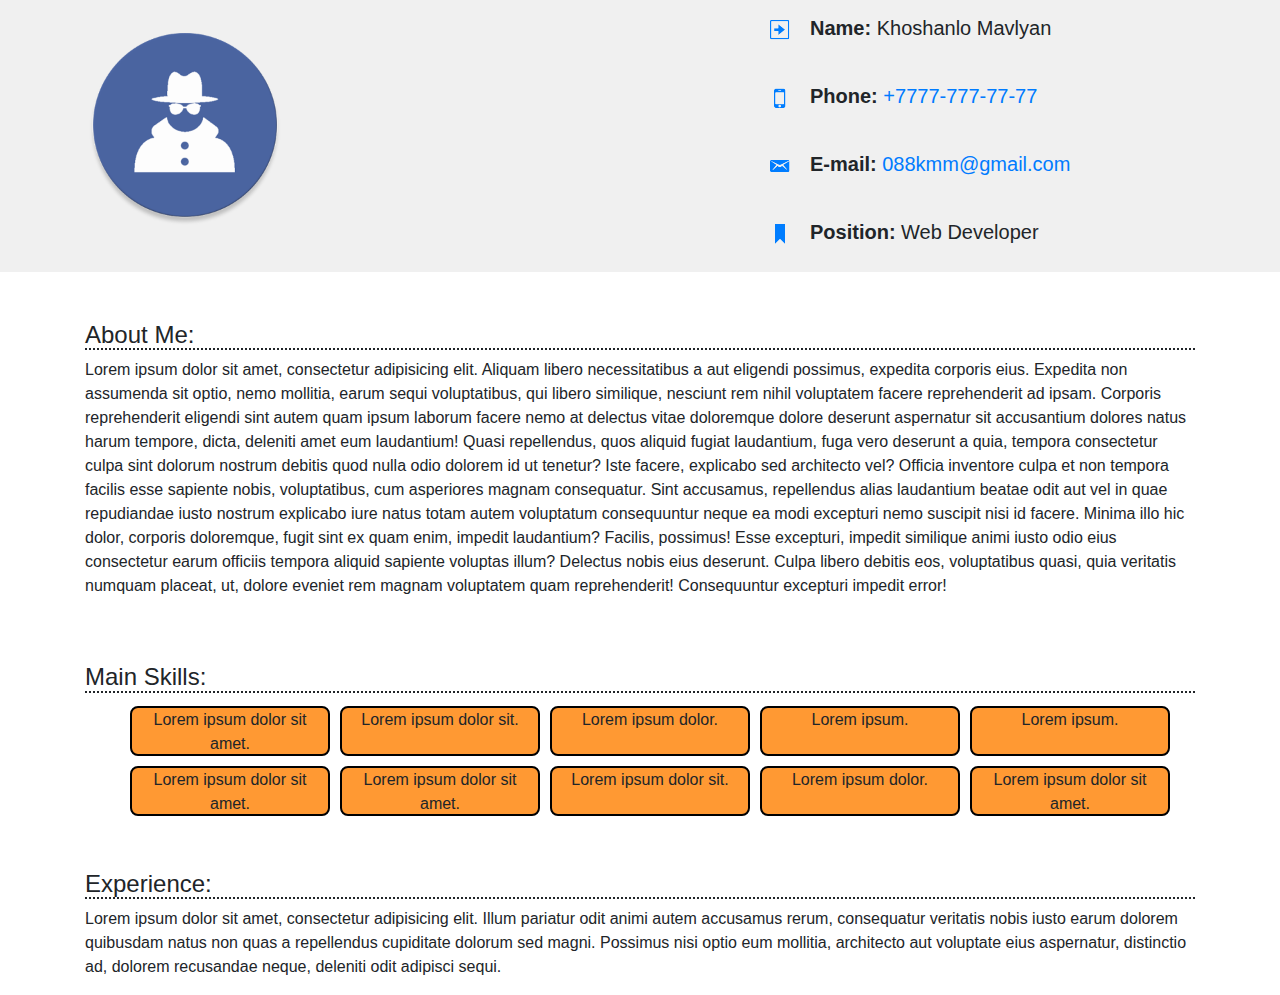
<file: index.html>
<html>
<head>
	<meta charset="UTF-8">
	<link rel="stylesheet" href="css/style.css">
	<link rel="stylesheet" href="bootstrap/bootstrap.min.css">
	<title>kek</title>
</head>
<body>
	<header class="header">
		<div class="container">
			<div class="row">
				<div class="col-lg-7">
					<img class="prof" src="img/prof.png" alt="">
				</div>
				<div class="col-lg-5 info">
					<h5><img src="img/name.png" alt=""><strong>Name:</strong> Khoshanlo Mavlyan</h5>
					<h5><img src="img/phone.png" alt=""><strong>Phone:</strong> <a href="tel:+7777-777-77-77">+7777-777-77-77</a></h5>
					<h5><img src="img/email.png" alt=""><strong>E-mail:</strong> <a href="mailto:088kmm@gmail.com">088kmm@gmail.com</a></h5>
					<h5><img src="img/pos.png" alt=""><strong>Position:</strong> Web Developer</h5>
				</div>
			</div>
		</div>
	</header>
	<section class="block_1">
		<div class="container">
			<div class="row">
				<div class="col-lg-12 main">
					<h4>About Me:</h4>
					<p>Lorem ipsum dolor sit amet, consectetur adipisicing elit. Aliquam libero necessitatibus a aut eligendi possimus, expedita corporis eius. Expedita non assumenda sit optio, nemo mollitia, earum sequi voluptatibus, qui libero similique, nesciunt rem nihil voluptatem facere reprehenderit ad ipsam. Corporis reprehenderit eligendi sint autem quam ipsum laborum facere nemo at delectus vitae doloremque dolore deserunt aspernatur sit accusantium dolores natus harum tempore, dicta, deleniti amet eum laudantium! Quasi repellendus, quos aliquid fugiat laudantium, fuga vero deserunt a quia, tempora consectetur culpa sint dolorum nostrum debitis quod nulla odio dolorem id ut tenetur? Iste facere, explicabo sed architecto vel? Officia inventore culpa et non tempora facilis esse sapiente nobis, voluptatibus, cum asperiores magnam consequatur. Sint accusamus, repellendus alias laudantium beatae odit aut vel in quae repudiandae iusto nostrum explicabo iure natus totam autem voluptatum consequuntur neque ea modi excepturi nemo suscipit nisi id facere. Minima illo hic dolor, corporis doloremque, fugit sint ex quam enim, impedit laudantium? Facilis, possimus! Esse excepturi, impedit similique animi iusto odio eius consectetur earum officiis tempora aliquid sapiente voluptas illum? Delectus nobis eius deserunt. Culpa libero debitis eos, voluptatibus quasi, quia veritatis numquam placeat, ut, dolore eveniet rem magnam voluptatem quam reprehenderit! Consequuntur excepturi impedit error!</p>
				</div>
			</div>
		</div>
	</section>
	<section class="block_2">
		<div class="container">
		<div class="row">
				<div class="col-lg-12 about">
					<h4>Main Skills:</h4>
					<ul>
						<li>Lorem ipsum dolor sit amet.</li>
						<li>Lorem ipsum dolor sit.</li>
						<li>Lorem ipsum dolor.</li>
						<li>Lorem ipsum.</li>
						<li>Lorem ipsum.</li>
						<li>Lorem ipsum dolor sit amet.</li>
						<li>Lorem ipsum dolor sit amet.</li>
						<li>Lorem ipsum dolor sit.</li>
						<li>Lorem ipsum dolor.</li>
						<li>Lorem ipsum dolor sit amet.</li>
						
					</ul>
				</div>
			</div>
			</div>
	</section>
	<section class="block_3">
		<div class="container">
			<div class="row">
				<div class="col-lg-12">
					<h4>Experience:</h4>
					<p>Lorem ipsum dolor sit amet, consectetur adipisicing elit. Illum pariatur odit animi autem accusamus rerum, consequatur veritatis nobis iusto earum dolorem quibusdam natus non quas a repellendus cupiditate dolorum sed magni. Possimus nisi optio eum mollitia, architecto aut voluptate eius aspernatur, distinctio ad, dolorem recusandae neque, deleniti odit adipisci sequi.</p>
				</div>
			</div>
		</div>
	</section>
</body>
</html>
</file>
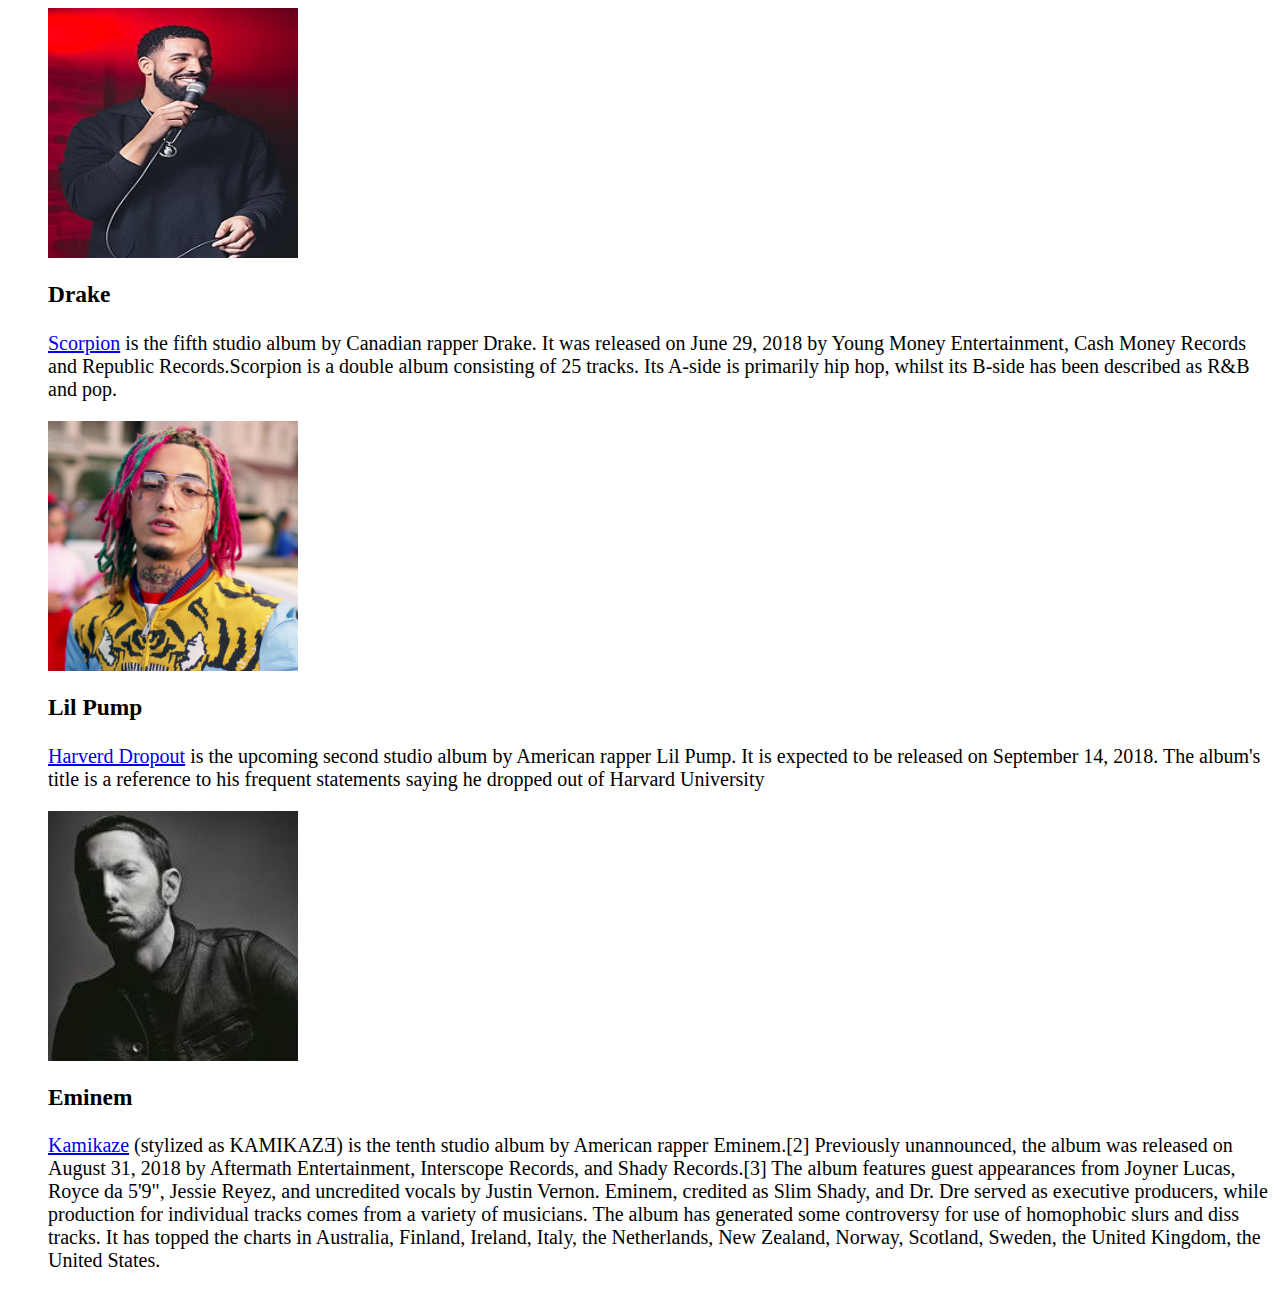
<file: 10.09.18/index.html>
<html>
<head>
	<meta charset="UTF-8">
	<link rel="stylesheet" href="css/style.css">
	<title>project2</title>
</head>
<div class="nav">
		<ul>
			<li><a href="https://drakeofficial.com/" target="_blank"><img class="pic" src="img/drake.jpg" alt=""></a><h3>Drake</h3><p><a href="#">Scorpion</a> is the fifth studio album by Canadian rapper Drake. It was released on June 29, 2018 by Young Money Entertainment, Cash Money Records and Republic Records.Scorpion is a double album consisting of 25 tracks. Its A-side is primarily hip hop, whilst its B-side has been described as R&B and pop.</p></a></li>
			<li><a href="https://unhappy.com/ 
" target="_blank"><img class="pic" src="img/lilp.jpg" alt=""></a><h3>Lil Pump</h3><p><a href="#">Harverd Dropout</a> is the upcoming second studio album by American rapper Lil Pump. It is expected to be released on September 14, 2018. The album's title is a reference to his frequent statements saying he dropped out of Harvard University</p></li>
			<li><a href="https://www.eminem.com/
" target="_blank"><img class="pic" src="img/eminem.jpg" alt=""></a><h3>Eminem</h3><p><a href="#">Kamikaze</a> (stylized as KAMIKAZƎ) is the tenth studio album by American rapper Eminem.[2] Previously unannounced, the album was released on August 31, 2018 by Aftermath Entertainment, Interscope Records, and Shady Records.[3] The album features guest appearances from Joyner Lucas, Royce da 5'9", Jessie Reyez, and uncredited vocals by Justin Vernon. Eminem, credited as Slim Shady, and Dr. Dre served as executive producers, while production for individual tracks comes from a variety of musicians. The album has generated some controversy for use of homophobic slurs and diss tracks. It has topped the charts in Australia, Finland, Ireland, Italy, the Netherlands, New Zealand, Norway, Scotland, Sweden, the United Kingdom, the United States.</p></li>
		</ul>
	</div>
</body>
</html>
</file>
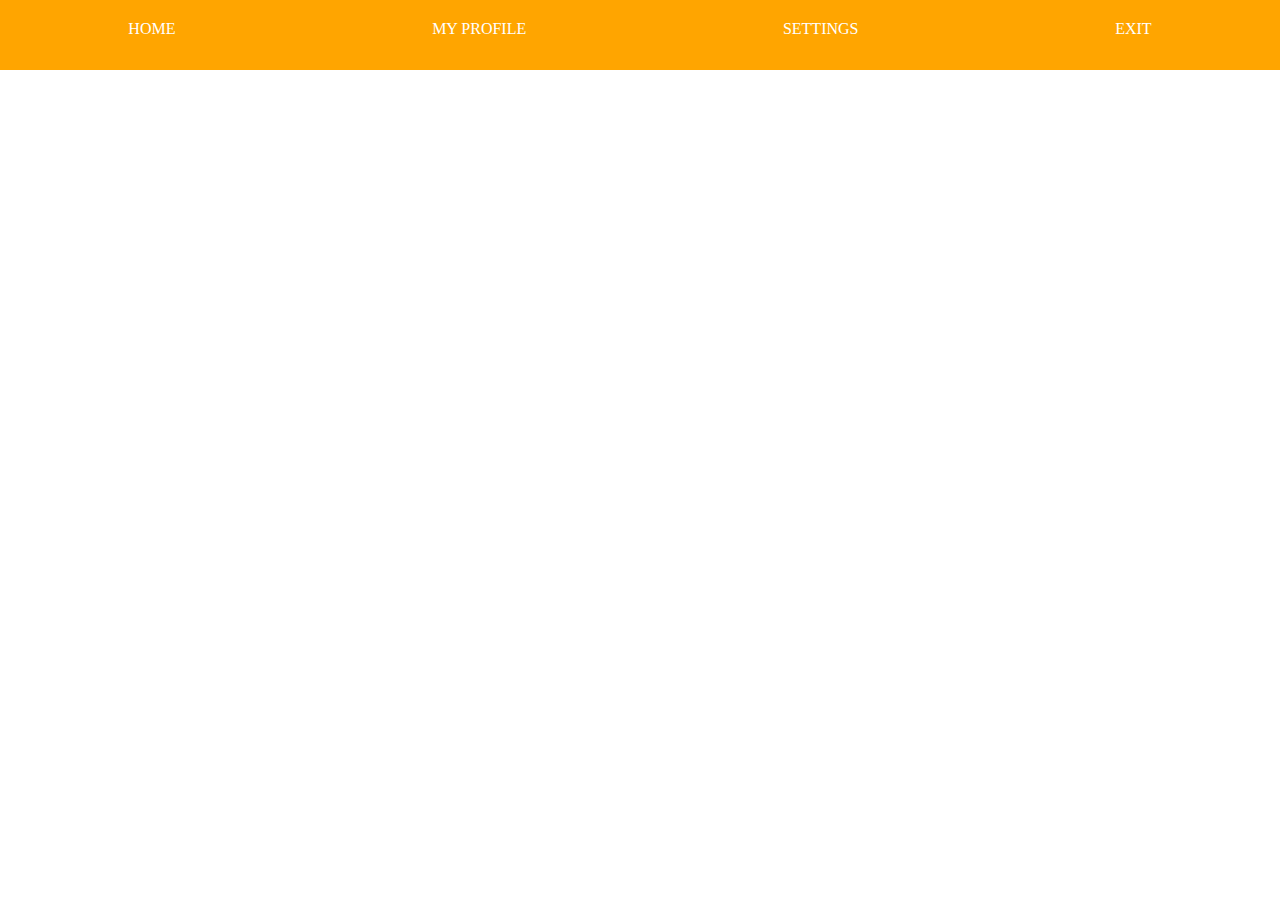
<file: flex/index.html>
<html>
<head>
	<meta charset="UTF-8">
	<meta name="viewport" content="width=device-width, initial-scale=1">
	<meta http-equiv="X-UA-Compatible" content="IE=edge">
	<link rel="stylesheet" href="css/style.css">
	<title>flex</title>
</head>
<body>

	<header class="header">
		<div class="home">HOME</div>
		<div class="my-profile">MY PROFILE</div>
		<div class="settings">SETTINGS</div>
		<div class="exit">EXIT</div>
	</header>
<!-- 	<section class="grid">
		<div>Lorem ipsum dolor sit amet, consectetur adipisicing elit. Id ab accusamus, mollitia reprehenderit iusto, iure fugit. Consectetur amet dolorem quas earum iusto ullam, veritatis hic doloribus debitis facere id distinctio nostrum laboriosam perferendis, atque nulla reiciendis officia! Eos error consectetur veniam quis quod quisquam voluptatem modi non! Reprehenderit et ipsam sunt deserunt quis temporibus non ea. Nisi nostrum eveniet ex suscipit quae repellat, iure reprehenderit ipsam ducimus porro ratione impedit!</div>
		<div>Lorem ipsum dolor sit amet, consectetur adipisicing elit. Reprehenderit labore inventore omnis veritatis nulla soluta, cupiditate itaque repellendus, nisi officiis eum laboriosam recusandae alias, dicta sapiente? Velit vitae incidunt repellat!</div>
	</section> -->
<!-- 	<section class="animation">
		<div class="div">DIV</div>
	</section> -->
</body>
</html>
</file>
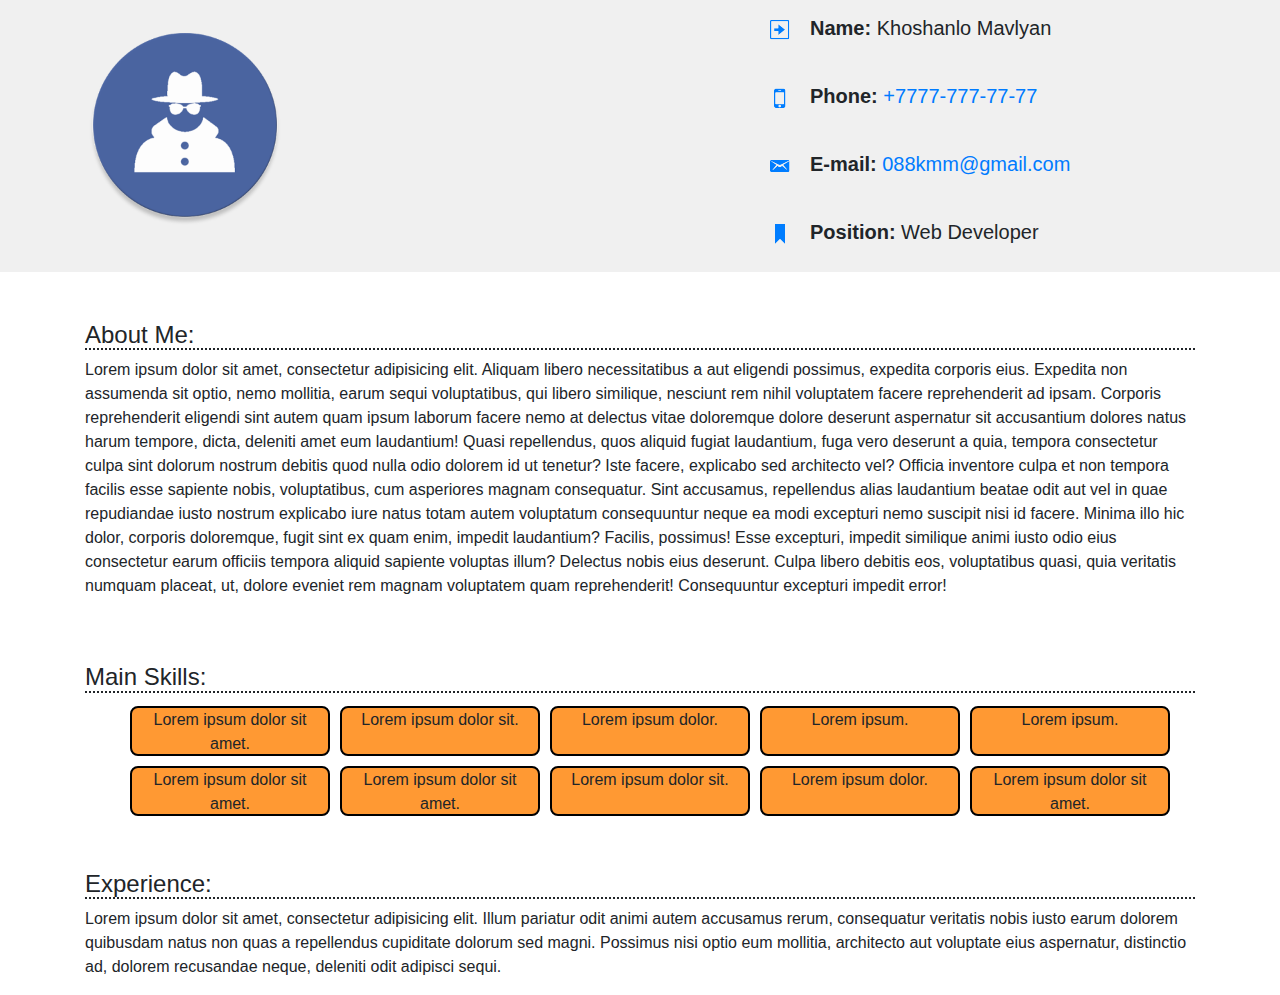
<file: resume/projects/index.html>
<html>
<head>
	<meta charset="UTF-8">
	<link rel="stylesheet" href="css/style.css">
	<link rel="stylesheet" href="bootstrap/bootstrap.min.css">
	<title>kek</title>
</head>
<body>
	<header class="header">
		<div class="container">
			<div class="row">
				<div class="col-lg-7">
					<img class="prof" src="img/prof.png" alt="">
				</div>
				<div class="col-lg-5 info">
					<h5><img src="img/name.png" alt=""><strong>Name:</strong> Khoshanlo Mavlyan</h5>
					<h5><img src="img/phone.png" alt=""><strong>Phone:</strong> <a href="tel:+7777-777-77-77">+7777-777-77-77</a></h5>
					<h5><img src="img/email.png" alt=""><strong>E-mail:</strong> <a href="mailto:088kmm@gmail.com">088kmm@gmail.com</a></h5>
					<h5><img src="img/pos.png" alt=""><strong>Position:</strong> Web Developer</h5>
				</div>
			</div>
		</div>
	</header>
	<section class="block_1">
		<div class="container">
			<div class="row">
				<div class="col-lg-12 main">
					<h4>About Me:</h4>
					<p>Lorem ipsum dolor sit amet, consectetur adipisicing elit. Aliquam libero necessitatibus a aut eligendi possimus, expedita corporis eius. Expedita non assumenda sit optio, nemo mollitia, earum sequi voluptatibus, qui libero similique, nesciunt rem nihil voluptatem facere reprehenderit ad ipsam. Corporis reprehenderit eligendi sint autem quam ipsum laborum facere nemo at delectus vitae doloremque dolore deserunt aspernatur sit accusantium dolores natus harum tempore, dicta, deleniti amet eum laudantium! Quasi repellendus, quos aliquid fugiat laudantium, fuga vero deserunt a quia, tempora consectetur culpa sint dolorum nostrum debitis quod nulla odio dolorem id ut tenetur? Iste facere, explicabo sed architecto vel? Officia inventore culpa et non tempora facilis esse sapiente nobis, voluptatibus, cum asperiores magnam consequatur. Sint accusamus, repellendus alias laudantium beatae odit aut vel in quae repudiandae iusto nostrum explicabo iure natus totam autem voluptatum consequuntur neque ea modi excepturi nemo suscipit nisi id facere. Minima illo hic dolor, corporis doloremque, fugit sint ex quam enim, impedit laudantium? Facilis, possimus! Esse excepturi, impedit similique animi iusto odio eius consectetur earum officiis tempora aliquid sapiente voluptas illum? Delectus nobis eius deserunt. Culpa libero debitis eos, voluptatibus quasi, quia veritatis numquam placeat, ut, dolore eveniet rem magnam voluptatem quam reprehenderit! Consequuntur excepturi impedit error!</p>
				</div>
			</div>
		</div>
	</section>
	<section class="block_2">
		<div class="container">
		<div class="row">
				<div class="col-lg-12 about">
					<h4>Main Skills:</h4>
					<ul>
						<li>Lorem ipsum dolor sit amet.</li>
						<li>Lorem ipsum dolor sit.</li>
						<li>Lorem ipsum dolor.</li>
						<li>Lorem ipsum.</li>
						<li>Lorem ipsum.</li>
						<li>Lorem ipsum dolor sit amet.</li>
						<li>Lorem ipsum dolor sit amet.</li>
						<li>Lorem ipsum dolor sit.</li>
						<li>Lorem ipsum dolor.</li>
						<li>Lorem ipsum dolor sit amet.</li>
						
					</ul>
				</div>
			</div>
			</div>
	</section>
	<section class="block_3">
		<div class="container">
			<div class="row">
				<div class="col-lg-12">
					<h4>Experience:</h4>
					<p>Lorem ipsum dolor sit amet, consectetur adipisicing elit. Illum pariatur odit animi autem accusamus rerum, consequatur veritatis nobis iusto earum dolorem quibusdam natus non quas a repellendus cupiditate dolorum sed magni. Possimus nisi optio eum mollitia, architecto aut voluptate eius aspernatur, distinctio ad, dolorem recusandae neque, deleniti odit adipisci sequi.</p>
				</div>
			</div>
		</div>
	</section>
</body>
</html>
</file>
<file: css/style.css>
.header{
	background-color: #f0f0f0;
	width: 100%;
	margin-bottom: 50px;
}
.header a:hover{
	color: #00ffff;
}
.prof{
	margin-top: 25px;
	height: 200px;
	width: 200px;
}
.block_1{
	margin-bottom: 50px;
}
.block_2{
	margin-bottom: 50px;
}
.block_2 ul li{
	border:2px solid black;
	list-style: none;
	background-color: #ff9933;
	height: 50px;
	width: 200px;
	float: left;
	margin:5px 5px;
	text-align: center;
	border-radius: 8px;
}
.block_2 ul li:hover{
	background-color: #ffff80;
}
h4{
	border-bottom: 2px dotted;
}
</file>
<file: 10.09.18/css/style.css>
.pic{
	width: 250px;
	height: 250px;
}
.nav ul li{
	list-style: none;
	font-size: 20px;
}
.nav ul li a{
	font-size: 20px;
}
</file>
<file: flex/css/style.css>
*{
	margin: 0;
	padding: 0;
}
.header{
	display: flex;
	flex-direction: row;
	justify-content: space-around;
	background-color: orange;
	width: 100%;
	height: 50px;
	padding-top: 20px;
	color: #fff;
}
@media (max-width:1000px) {
	.header{
		display: -webkit-flex;
		display: -moz-flex;
		display: -ms-flex;
		display: -o-flex;
		display: flex;
		-webkit-flex-direction: column;
		-moz-flex-direction: column;
		-ms-flex-direction: column;
		-o-flex-direction: column;
		flex-direction: column;
		justify-content: space-around;
		background-color: red;
		padding-top: 10px;
		width: 100%;
		height: 150px;
	}
}
/*.grid{
	display: grid;

}
.animation: {
	animation-name: circle;
	animation-duration: 4s;

	}*/
</file>
<file: resume/projects/css/style.css>
.header{
	background-color: #f0f0f0;
	width: 100%;
	margin-bottom: 50px;
}
.header a:hover{
	color: #00ffff;
}
.prof{
	margin-top: 25px;
	height: 200px;
	width: 200px;
}
.block_1{
	margin-bottom: 50px;
}
.block_2{
	margin-bottom: 50px;
}
.block_2 ul li{
	border:2px solid black;
	list-style: none;
	background-color: #ff9933;
	height: 50px;
	width: 200px;
	float: left;
	margin:5px 5px;
	text-align: center;
	border-radius: 8px;
}
.block_2 ul li:hover{
	background-color: #ffff80;
}
h4{
	border-bottom: 2px dotted;
}
</file>
